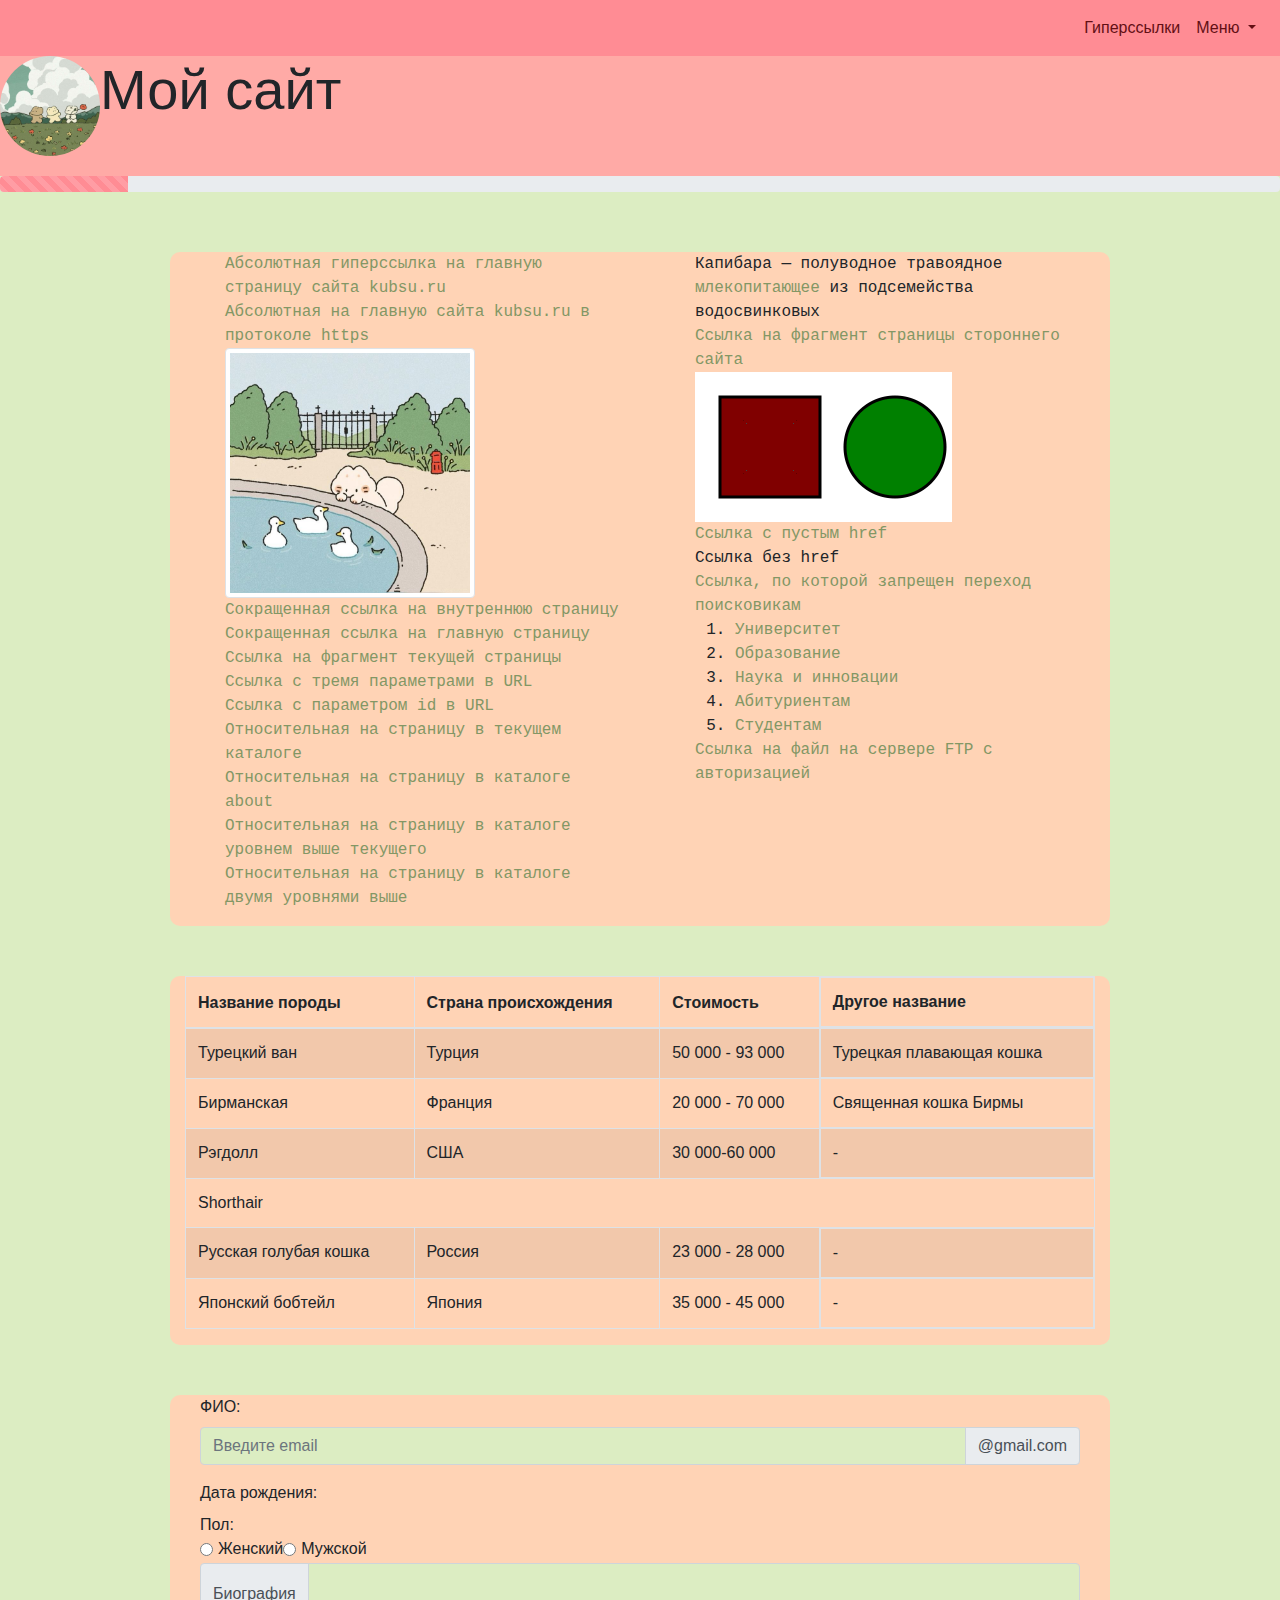
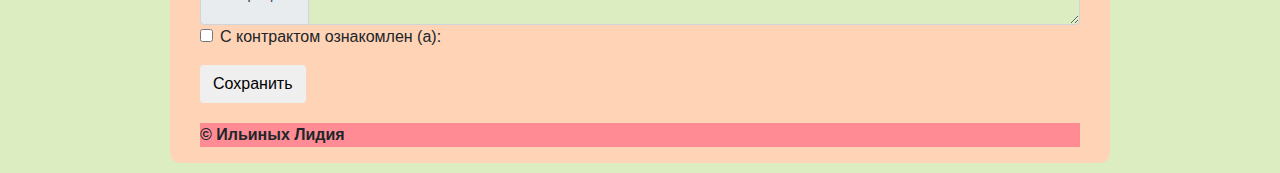
<file: index.html>
<!DOCTYPE html>

<head>
    <link rel="stylesheet" href="https://maxcdn.bootstrapcdn.com/bootstrap/4.1.0/css/bootstrap.min.css">
    <link rel="stylesheet" href="style.css">
    <script src="https://maxcdn.bootstrapcdn.com/bootstrap/4.1.0/js/bootstrap.min.js"></script>
    <meta charset="UTF-8">
    <meta name="viewport" content="width=device-width, initial-scale=1.0">
    <title>My project</title>
    <link rel="shortcut icon" href="icon.ico" type="image/x-icon">
</head>

<body data-spy="scroll" data-target=".navbar" data-offset="50">
    <header class="head">
        <div class="head_logo">
            <img class="rounded-circle float-left" width="100" src="cat.png" alt="Логотип сайта" />
        </div>
        <div class="" head_text>
            <h1 class="display-4">
                Мой сайт
            </h1>
        </div>
    </header>
    <div class="progress">
        <div class="progress-bar progress-bar-striped progress-bar-animated" style="width:10%"></div>
    </div>
    <nav class="navbar navbar-expand-sm fixed-top d-flex justify-content-sm-end justify-content-center">
        <ul class="navbar-nav">
            <li class="nav-item">
                <a class="nav-link" href="#hiper_links">Гиперссылки</a>
            </li>
            <li class="nav-item dropdown">
                <a class="nav-link dropdown-toggle" href="#" id="navbardrop" data-toggle="dropdown">
                    Меню
                </a>
                <div class="dropdown-menu">
                    <a class="dropdown-item" href="#table">Таблица</a>
                    <a class="dropdown-item" href="#form">Форма</a>
                </div>
            </li>
    </nav>
    </div>


    <div class="main d-flex flex-column">
        <section id="hiper_links" class="hiper_links_section order-2 order-sm-1">
            <div class="progress-bar" style="width:70%"></div>
            <div class="hiper_links_body container-fluid">
                <div class="row">
                    <div class="col">
                        <ul>
                            <li><a href="http://www.kubsu.ru/"> Абсолютная гиперссылка на главную страницу сайта
                                    kubsu.ru</a></li>
                            <li><a href="https://www.kubsu.ru/"> Абсолютная на главную сайта kubsu.ru в протоколе
                                    https</a></li>
                            <li><a href="second_page.html" target="_blank"><img width="250" src="image.jpg"
                                        class="img-thumbnail" alt="Картинка"></a></li>
                            <li><a href="second_page.html">Сокращенная ссылка на внутреннюю страницу</a></li>
                            <li><a href="index.html">Сокращенная ссылка на главную страницу</a></li>
                            <li><a href="#contact">Ссылка на фрагмент текущей страницы</a></li>
                            <li><a
                                    href="https://www.google.com/search?q=%D0%B2%D0%B8%D0%BA%D0%B8%D0%BF%D0%B5%D0%B4%D0%B8%D1%8F&oq=%D0%B2%D0%B8%D0%BA%D0%B5%D0%BF%D0%B5&aqs=chrome">Ссылка
                                    с тремя параметрами в URL</a></li>
                            <li><a href="https://example.com/page.html?id=123">Ссылка с параметром id в URL</a></li>
                            <li><a href="./second_page.html">Относительная на страницу в текущем каталоге</a></li>
                            <li><a href="about/second_page.html">Относительная на страницу в каталоге about</a></li>
                            <li><a href="../second_page.html"> Относительная на страницу в каталоге уровнем выше
                                    текущего</a></li>
                            <li><a href="../../second_page.html"> Относительная на страницу в каталоге двумя уровнями
                                    выше</a></li>
                        </ul>
                    </div>
                    <div class="col">
                        <ul>
                            <li>Капибара — полуводное травоядное<a
                                    href="https://ru.wikipedia.org/wiki/%D0%9C%D0%BB%D0%B5%D0%BA%D0%BE%D0%BF%D0%B8%D1%82%D0%B0%D1%8E%D1%89%D0%B8%D0%B5">
                                    млекопитающее</a> из подсемейства водосвинковых</li>
                            <li><a href="https://kubsu.ru/ru/sveden/common#block-block-8">Ссылка на фрагмент страницы
                                    стороннего сайта</a></li>
                            <li><img src="map.png" usemap="#figuri" alt="круг" class="img-fluid">
                                <map name="figuri">
                                    <area shape="rect" coords="25,25,125,125"
                                        href="https://ru.wikipedia.org/wiki/%D0%9A%D0%B2%D0%B0%D0%B4%D1%80%D0%B0%D1%82"
                                        alt="Красный квадрат">
                                    <area shape="circle" coords="200,75,50"
                                        href="https://ru.wikipedia.org/wiki/%D0%9A%D1%80%D1%83%D0%B3"
                                        alt="Зелёный круг">
                                </map>
                            </li>
                            <li><a href="">Ссылка с пустым href</a></li>
                            <li><a>Ссылка без href</a></li>
                            <li><a href="https://ru.wiktionary.org/wiki/%D0%B7%D0%B0%D0%BF%D1%80%D0%B5%D1%89%D0%B5%D0%BD%D0%B8%D0%B5"
                                    rel="nofolow">Ссылка, по которой запрещен переход поисковикам</a></li>
                            <li><a href="https://ru.wiktionary.org/wiki/%D0%B7%D0%B0%D0%BF%D1%80%D0%B5%D1%89%D0%B5%D0%BD%D0%B8%D0%B5"
                                    rel="noindex"></a></li>
                            <li>
                                <ol>
                                    <li><a href="https://www.kubsu.ru/ru/university">Университет</a></li>
                                    <li><a href="https://www.kubsu.ru/ru/education">Образование</a></li>
                                    <li><a href="https://www.kubsu.ru/ru/science">Наука и инновации</a></li>
                                    <li><a href="https://www.kubsu.ru/ru/abiturient">Абитуриентам</a></li>
                                    <li><a href="https://www.kubsu.ru/ru/studlife">Студентам</a></li>
                                </ol>
                            </li>
                            <li>
                                <a href="ftp://test:password@sisadmin.ru/hranilishe/1.txt">Ссылка на файл на сервере FTP
                                    с авторизацией</a>
                            </li>
                        </ul>
                    </div>
                </div>
            </div>
        </section>

        <section id="table" class="table_section d-flex order-1 order-sm-2">
            <div class="col-12">
                <table class="table table-striped table-bordered">
                    <thead>
                        <tr>
                            <th scope="col">Название породы</th>
                            <th scope="col">Страна происхождения</th>
                            <th scope="col">Стоимость</th>
                            <th scope="col" class="d-md-block d-none">Другое название</th>
                        </tr>
                    </thead>
                    <tbody>
			 <tr class="">
                            <td>Турецкий ван</td>
                            <td>Турция</td>
                            <td>50 000 - 93 000</td>
                            <td class="d-md-block d-none">Турецкая плавающая кошка</td>
                        </tr>
                        <tr>
                            <td>Бирманская</td>
                            <td>Франция</td>
                            <td>20 000 - 70 000 </td>
                            <td class="d-md-block d-none">Священная кошка Бирмы</td>
                        </tr>
                        <tr>
                            <td>Рэгдолл</td>
                            <td>США</td>
                            <td>30 000-60 000</td>
                            <td class="d-md-block d-none">-</td>
                        </tr>
                        <tr>
                            <td colspan="4">Shorthair</td>
			 <tr class="">
                            <td>Русская голубая кошка</td>
                            <td>Россия</td>
                            <td>23 000 - 28 000</td>
                            <td class="d-md-block d-none">-</td>
                        </tr>
                        <tr>
                            <td>Японский бобтейл</td>
                            <td>Япония</td>
                            <td>35 000 - 45 000</td>
                            <td class="d-md-block d-none">-</td>
                        </tr>
                    </tbody>
                </table>
            </div>
        </section>

        <section id="form" class="form_section d-flex order-3 order-sm-3">
            <form class="col-12">
                <div class="form-group col">
                    <div class="form-group">
                        <label for="fio">ФИО:</label>
                    <div class="input-group mb-3">
                        <input type="text" class="form-control" placeholder="Введите email">
                        <div class="input-group-append">
                            <span class="input-group-text" id="basic-addon2">@gmail.com</span>
                        </div>
                    </div>

                    <div class="form-group">
                        <label for="data">Дата рождения:</label>
                    <br>Пол:<br>

                    <div class="form-check form-check-inline">
                        <input class="form-check-input" type="radio" name="inlineRadioOptions" id="Women_radio"
                            value="women">
                        <label class="form-check-label" for="Women_radio">Женский</label>
                        <input class="form-check-input" type="radio" name="inlineRadioOptions" id="Men_radio"
                            value="men">
                        <label class="form-check-label" for="Men_radio">Мужской</label>
                    </div>

		 <div class="">
                    <div class="input-group">
                        <div class="input-group-prepend">
                            <span class="input-group-text">Биография</span>
                        </div>
                        <textarea class="form-control" aria-label="With textarea"></textarea>
                    </div>
                    <div class="form-group form-check">
                        <label class="form-check-label">
                            <input class="form-check-input" type="checkbox"> С контрактом ознакомлен (а):
                        </label>
                    </div>
                    <button type="submit" class="btn" data-toggle="modal" data-target="#myModal">Сохранить</button>
                    <div class="modal fade" id="myModal">
                        <div class="modal-dialog">
                            <div class="modal-content">

                                <div class="modal-header">
                                    <h4 class="modal-title">Сохранение</h4>
                                    <button type="button" class="close" data-dismiss="modal">&times;</button>
                                </div>

                                <div class="modal-body">
                                    Идет Сохранение..
                                </div>

                                <div class="modal-footer">
                                    <button type="button" class="btn" data-dismiss="modal">Закрыть</button>
                                </div>

                            </div>
                        </div>
                    </div>
                </div>
            </form>
    </div>
    <footer>
        <div class="footer">
            <strong>
                © Ильиных Лидия
            </strong>
        </div>
    </footer>
</body>

</html>
</file>
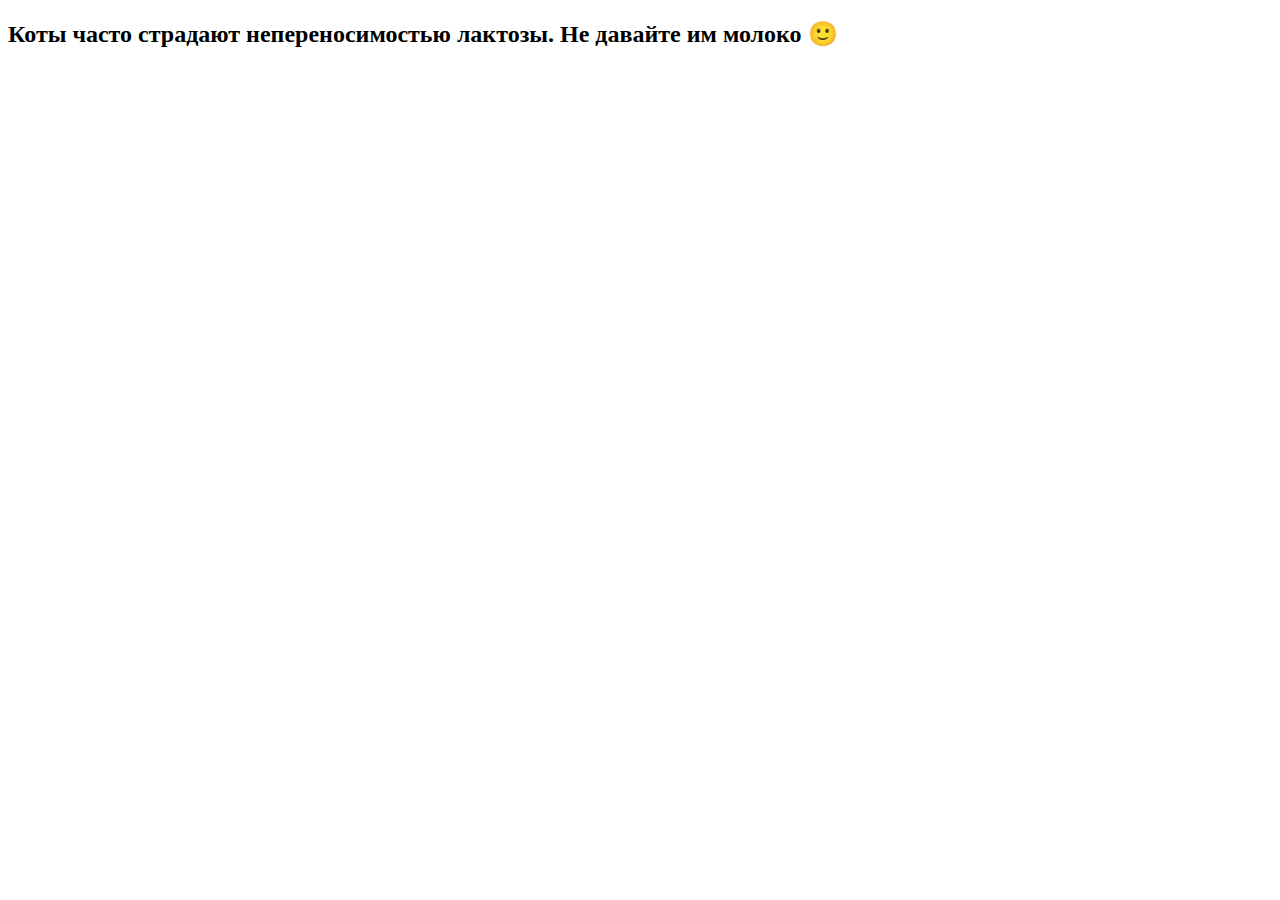
<file: second_page.html>
<!DOCTYPE html>

<head>
    <meta charset="UTF-8">
    <meta name="viewport" content="width=device-width, initial-scale=1.0">
    <title>My project</title>
</head>
<body>
    <h2>Коты часто страдают непереносимостью лактозы. Не давайте им молоко 🙂</h2>
</body>
</html>
</file>
<file: style.css>
header{
  margin-top: 56px;
  width: 100%;
  height: 120px;
  background-color: #FFAAA6;
}

.progress-bar{
  position: sticky;
  z-index: 1;
  top: 0;
}

.navbar{
  background-color: #FF8C94;
}

.navbar a{
  color:#630f14;
}

body{
  background-color: #DCEDC2;
}

.main{
  max-width: 960px;
  margin: 0 auto;
  padding:10px;
}

.menu{
  position: relative;
  width: 100%;
  margin-top: 20px;
  padding: 15px;
  background-color: #FFD3B5;
}

.menu button{
  background-color:#FFAAA6;
}

.menu button:hover{
  background-color:#FF8C94;
}

.dropdown-menu{
  background-color:#FFAAA6;
}

.dropdown-menu a:hover{
  background-color: #FF8C94;
}

.hiper_links_section{
  border-radius: 10px;
  margin-top: 50px;
  background-color: #FFD3B5;
}

.progress-bar{
  background-color: #FF8C94;
}

.hiper_links_body{
  font-family: 'Courier New', Courier, monospace;
}

.hiper_links_body ul{
  list-style: none;
}

.hiper_links_body a{
  color: #839765;
}

.table_section{
  border-radius: 10px;
  margin-top: 50px;
  background-color: #FFD3B5;
}

.form_section{
  border-radius: 10px;
  margin-top: 50px;
  background-color: #FFD3B5;
}

.carousel-inner img {
  width: 50%;
  height: 50%;
}

.footer{
  background-color: #FF8C94;
  margin-top: 20px;
}

.form-group input{
  background-color: #DCEDC2;
}

.form-control{
  background-color: #DCEDC2;
}
</file>
